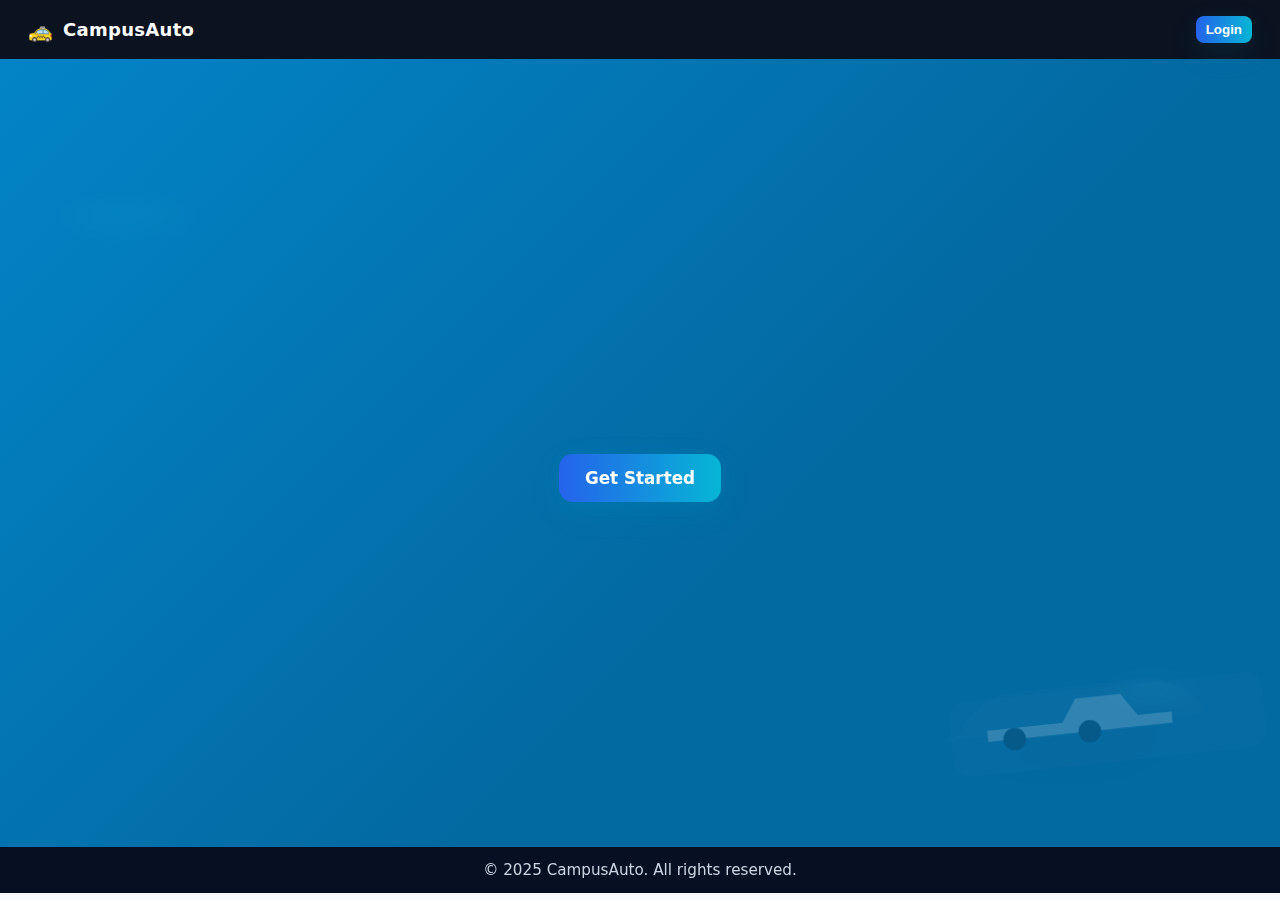
<file: index.html>
<!DOCTYPE html>
<html lang="en">
<head>
  <meta charset="utf-8" />
  <meta name="viewport" content="width=device-width,initial-scale=1" />
  <title>CampusAuto</title>
  <link rel="stylesheet" href="style.css">
</head>
<body>
  <header class="nav">
    <div class="brand">
      <span class="brand-icon">🚕</span>
      <span class="brand-text">CampusAuto</span>
    </div>
    <div class="nav-right">
      <button id="loginBtn" class="btn small">Login</button>
    </div>
  </header>

  <main class="hero full-height">
    <div class="hero-inner">
      <h1 class="hero-title">Welcome to CampusAuto</h1>
      <p class="lead">Automate and simplify your campus transport — quick rides between campus spots.</p>

      <div class="cta-row">
        <a id="getStarted" class="btn large pulse">Get Started</a>
      </div>

      <div class="role-links">
        <a href="passenger.html" class="btn outline slide-in delay-1">Passenger Dashboard</a>
        <a href="driver.html" class="btn outline slide-in delay-2">Driver Dashboard</a>
      </div>
    </div>

    <!-- Floating car SVG (pure inline SVG so no external asset needed) -->
    <svg class="floating-car" viewBox="0 0 200 80" aria-hidden="true">
      <g transform="translate(0,0)">
        <rect x="6" y="24" width="150" height="36" rx="8" fill="#fff" opacity="0.08"></rect>
        <path d="M10 40 q10 -18 30 -18 h60 q8 0 18 6 l8 8 v6 h-130 z" fill="#fff" opacity="0.08"></path>
        <g transform="translate(20,12) scale(0.9)">
          <path d="M4 30 h40 l8 -12 h24 l8 12 h18 v6 h-98 v-6z" fill="#fff"/>
          <circle cx="18" cy="36" r="6" fill="#111827"/>
          <circle cx="58" cy="36" r="6" fill="#111827"/>
        </g>
      </g>
    </svg>
  </main>

  <footer class="footer">
    © 2025 CampusAuto. All rights reserved.
  </footer>

  <script>
    // optional tiny behavior for getStarted -> choose role
    document.addEventListener('DOMContentLoaded', () => {
      const getStarted = document.getElementById('getStarted');
      getStarted.addEventListener('click', () => {
        const choose = confirm("Open Passenger dashboard? (Cancel to open Driver dashboard)");
        if (choose) window.location.href = 'passenger.html';
        else window.location.href = 'driver.html';
      });
    });
  </script>
</body>
</html>
</file>
<file: style.css>
/* Reset + basics */
* { box-sizing: border-box; margin: 0; padding: 0; }
html,body { height: 100%; }
body {
  font-family: Inter, system-ui, -apple-system, "Segoe UI", Roboto, Arial;
  color: #0f172a;
  background: #f7fbff;
  -webkit-font-smoothing:antialiased;
}

/* NAV */
.nav {
  display:flex;
  justify-content:space-between;
  align-items:center;
  padding:16px 28px;
  background:#0b1220;
  color:#fff;
  position:sticky;
  top:0;
  z-index:30;
}
.brand { display:flex; align-items:center; gap:10px; font-weight:700; }
.brand-icon { font-size:20px; transform:translateY(1px); }
.brand-text { font-size:18px; letter-spacing:0.3px; }

/* Buttons */
.btn {
  display:inline-block;
  padding:10px 18px;
  border-radius:12px;
  text-decoration:none;
  cursor:pointer;
  font-weight:700;
  border:none;
  transition:transform .15s ease, box-shadow .15s ease;
}
.btn.small { padding:6px 10px; font-weight:600; border-radius:8px; }
.btn.large { padding:14px 26px; font-size:1.05rem; border-radius:14px; }
.btn.outline {
  background:transparent;
  color: #0f172a;
  border:2px solid rgba(15,23,42,0.06);
  box-shadow:none;
}
.btn { color:#fff; background: linear-gradient(90deg,#2563eb,#06b6d4); box-shadow: 0 10px 30px rgba(6,182,212,0.12); }
.btn:hover { transform: translateY(-4px); box-shadow: 0 18px 40px rgba(6,182,212,0.14); }

/* animated pulse button */
.pulse {
  position:relative;
  overflow:visible;
}
.pulse::after {
  content:"";
  position:absolute;
  left:50%; top:50%;
  transform:translate(-50%,-50%) scale(.9);
  width:100%; height:100%;
  border-radius:inherit;
  background: radial-gradient(circle at 50% 20%, rgba(255,255,255,0.06), transparent 40%);
  box-shadow:0 0 30px rgba(6,182,212,0.06);
  z-index:-1;
  animation: pulseGlow 2.6s infinite ease-in-out;
}
@keyframes pulseGlow {
  0% { transform:translate(-50%,-50%) scale(.9); opacity:0.7; }
  60% { transform:translate(-50%,-50%) scale(1.25); opacity:0; }
  100% { transform:translate(-50%,-50%) scale(.9); opacity:0; }
}

/* HERO */
.hero.full-height {
  min-height: calc(100vh - 112px);
  display:flex;
  align-items:center;
  justify-content:center;
  padding:40px 18px;
  position:relative;
  overflow:hidden;
  background: linear-gradient(135deg,#0284c7 0%, #0369a1 60%);
  color:#fff;
}

/* animated gradient */
.hero::before {
  content:"";
  position:absolute; inset:0;
  background: radial-gradient(800px 300px at 10% 20%, rgba(255,255,255,0.04), transparent 10%),
              radial-gradient(600px 260px at 90% 80%, rgba(255,255,255,0.03), transparent 10%);
  pointer-events:none;
  z-index:2;
  mix-blend-mode:overlay;
}
.hero-inner { z-index:10; text-align:center; max-width:1000px; padding:18px; }
.hero-title {
  font-size: clamp(28px, 5vw, 56px);
  line-height:1.02;
  margin-bottom:12px;
  font-weight:800;
  letter-spacing:-0.5px;
  transform: translateY(18px);
  opacity: 0;
  animation: slideUp .8s ease forwards 0.15s;
}
.lead {
  font-size: clamp(14px, 2.2vw, 18px);
  opacity: .95;
  margin-bottom:20px;
  color: rgba(255,255,255,0.95);
  transform: translateY(18px);
  opacity:0;
  animation: slideUp .8s ease forwards 0.3s;
}
@keyframes slideUp {
  to { transform:none; opacity:1; }
}

/* role-link entrance */
.role-links { margin-top:18px; display:flex; gap:12px; justify-content:center; flex-wrap:wrap; }
.slide-in { opacity:0; transform: translateY(12px); animation: slideUp .6s ease forwards; }
.delay-1 { animation-delay: 0.5s; }
.delay-2 { animation-delay: 0.7s; }

/* floating car */
.floating-car {
  position:absolute;
  right:-6%;
  bottom:6%;
  width: 420px;
  height: auto;
  opacity:0.18;
  transform: translateY(0) rotate(-6deg);
  animation: float 4.8s ease-in-out infinite;
  z-index:6;
  filter: drop-shadow(0 18px 30px rgba(2,6,23,0.14));
}
@keyframes float {
  0% { transform: translateY(0) rotate(-6deg); opacity:0.16; }
  50% { transform: translateY(-18px) rotate(-4deg); opacity:0.22; }
  100% { transform: translateY(0) rotate(-6deg); opacity:0.16; }
}

/* FOOTER */
.footer {
  background:#071023;
  color: #cbd5e1;
  text-align:center;
  padding:14px 20px;
  font-size:0.95rem;
}

/* small device responsiveness */
@media (max-width:900px){
  .nav { padding:12px 14px; }
  .brand-text{ font-size: 16px; }
  .floating-car { display:none; } /* hide decoration on small screens */
  .hero.full-height { padding:28px 10px; }
  .hero-title { font-size: clamp(22px, 6vw, 36px); }
  .role-links { flex-direction:column; gap:10px; }
  .btn.large { width:100%; padding:12px; border-radius:12px; }
}
</file>
